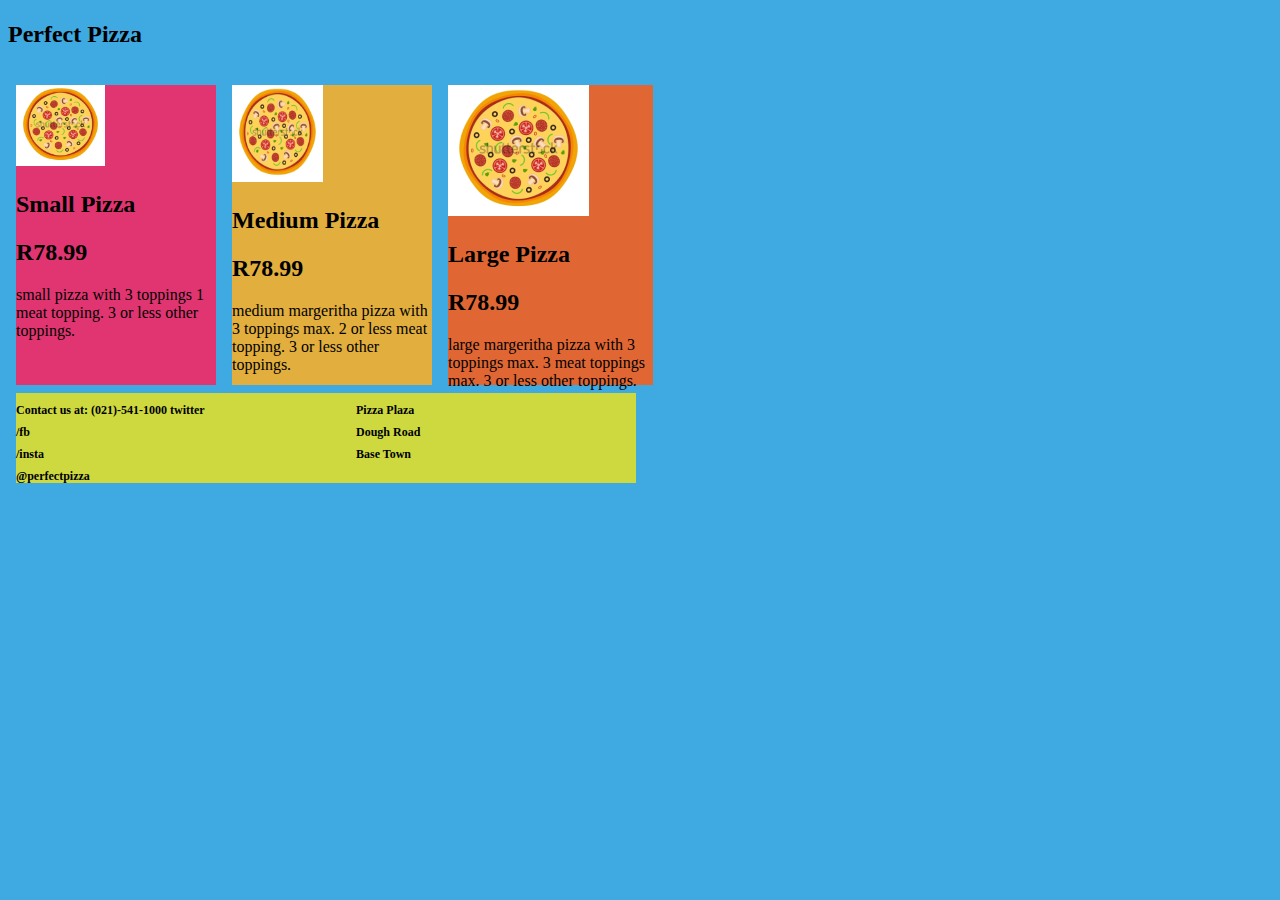
<file: index.html>
<!DOCTYPE html>
<html>
<head>
<meta name="viewport" content="width=device-width, initial-scale=1">

<title>Perfect Pizza</title>
<link rel="stylesheet" href="index.css">

</head>
<body>
<h2 class="h2">Perfect Pizza </h2>
<div class="small">
<img src="image 2.png" alt="Pizza">
	<h2>Small Pizza</h2>
	<h2>R78.99</h2>
	<p>small pizza with 3 toppings 1 meat topping. 3 or less other toppings.</p>
</div>
<div class="medium">
<img src="image 2.png" alt="Pizza">
	<h2>Medium Pizza</h2>
	<h2>R78.99</h2>
	<p>medium margeritha pizza with 3 toppings max. 2 or less meat topping. 3 or less other toppings.</p>
</div>

<div class="large">
<img src="image 2.png" alt="Pizza">
	<h2>Large Pizza</h2>
	<h2>R78.99</h2>
	<p>large margeritha pizza with 3 toppings max. 3 meat toppings max. 3 or less other toppings.</p>
</div>
<div class="footer">
<section>
	<p class="contact">Contact us at: (021)-541-1000 twitter </p>
	<p class="contact">/fb </p>
	<p class="contact">/insta </p>
	<p class="contact">@perfectpizza</p>
</section>
	
	<section class="address">
		<p class="address">Pizza Plaza</p>
		<p class="address">Dough Road</p>
		<p class="address">Base Town</p>
	</section>
	
	
</div>


</body>
</html>
</file>
<file: index.css>
body {
  background-color: #3FA9E2;
  X: -365px;
Y: -315px;
W: 662px;
H: 515px;
}
.medium{
	float:left; 
background: #E2AE3D;
width: 200px;
height: 300px;
margin: 0.5em;
left: -348px;
top: -237px;
border-radius: 0px;

}
.footer{
	height: 90px;
	margin: 0.5em;
width: 620px;
left: -348px;
clear:both; 
top: 72px;
border-radius: 0px;
background: #CDD93F;
}
.large{
float:left; 
width: 205px;
height: 300px;
background: #E06733;
margin: 0.5em;
}
.small{
	float:left; 
width: 200px;
height: 300px;
clear:both; 
margin: 0.5em;
background: #E03571;
}
h2{
font-family: Roboto;
font-size: 24px;
font-weight: 700;
line-height: 28px;
letter-spacing: 0em;

}
h2.h2{
width: 177px;
height: 37px;

font-family: Roboto;
font-style: normal;
font-weight: bold;
font-size: 24px;
line-height: 28px;

color: #000000;

}

p{
X: -332px
Y: -37px
W: 169px
H: 86px
Font family: Roboto
Font style: Regular
Font size: 14px
Line height: 16px
Line height: 100%
Align: Left
Vertical align: Top
Fill: Solid
#000000
}
.medium img{
width: 91px;
height: 97px;
}
.large img{
	width: 141px;
height: 131px;

}
.small img{
	width: 89px;
height: 81px;

}
p.contact{
width: 340px;

font-family: Roboto;
font-style: normal;
font-weight: bold;
font-size: 12px;
line-height:10px;

color: #000000;
}
p.address{
width: 191px;
x:300px;
position: relative;
font-family: Roboto;
font-style: normal;
font-weight: bold;
font-size: 12px;
line-height: 10px;

color: #000000;
}
section{
	float: left
}
section.address{float:left;}
@media{
	
}
</file>
